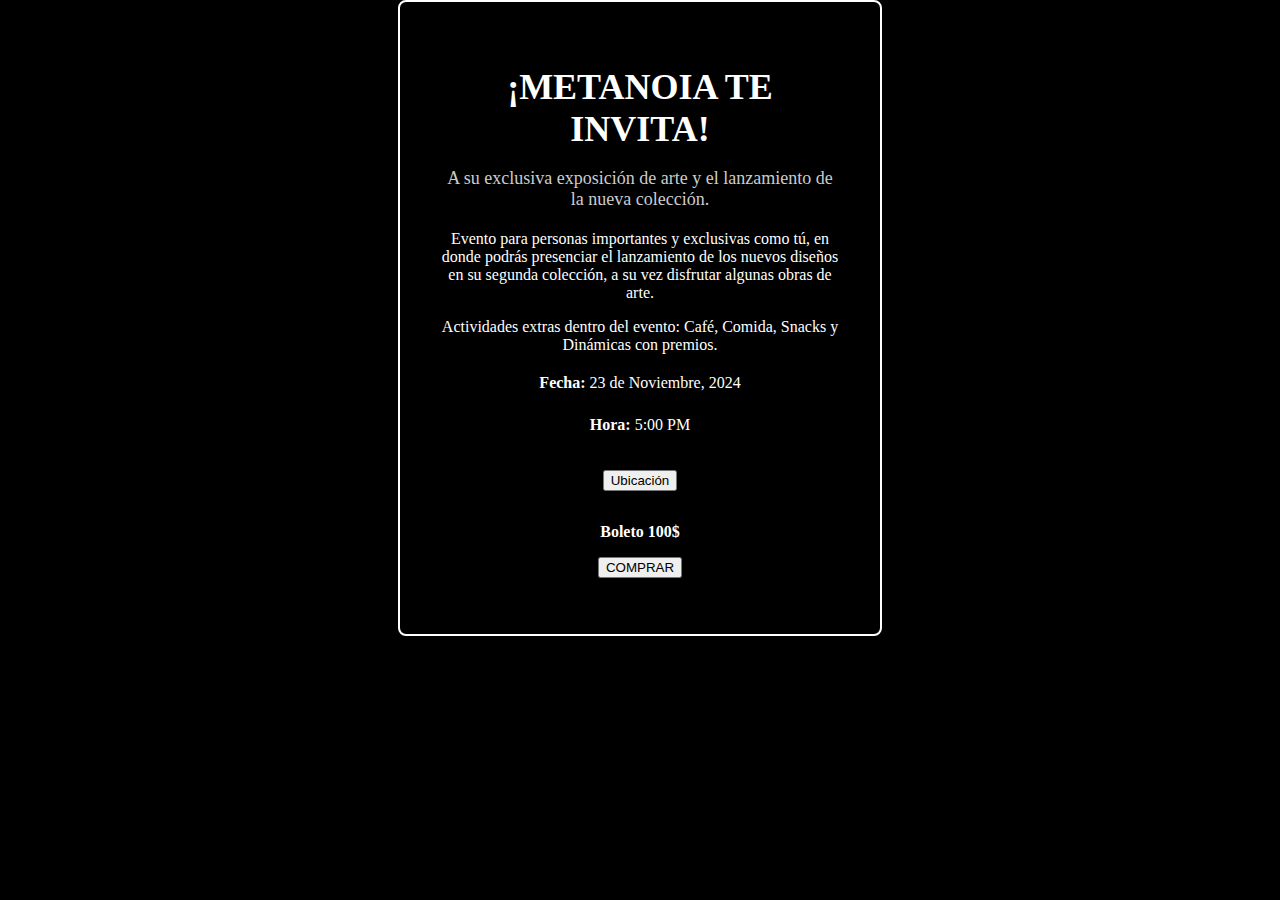
<file: index.html>
<!DOCTYPE html>
<html lang="es">
<head>
    <head>
    <meta charset="UTF-8">
    <meta http-equiv="X-UA-Compatible" content="IE=edge">
    <meta name="viewport" content="width=device-width, initial-scale=1.0">
    <title>Invitación</title>
    <link rel="stylesheet" href="style.css">
</head>
<body>
    <div class="invitation-container">
        <h1 class="title">¡METANOIA TE INVITA!</h1>
        <p class="subtitle">A su exclusiva exposición de arte y el lanzamiento de la nueva colección.</p>
        <p>Evento para personas importantes y exclusivas como tú, en donde podrás presenciar el lanzamiento de los nuevos diseños en su segunda colección, a su vez disfrutar algunas obras de arte.</p>
       
        <p>Actividades extras dentro del evento: Café, Comida, Snacks y Dinámicas con premios.</p>
              
        <div class="details">
            <p><strong>Fecha:</strong> 23 de Noviembre, 2024</p>
            <p><strong>Hora:</strong> 5:00 PM</p>
        </div>
        
        <div class="details">
            <a href="https://maps.app.goo.gl/zqyVnLL67UPkyPHf9">
                <button class="location-button">Ubicación</button>
            </a>
        </div>
                    <p><strong> Boleto 100$</strong><p/>
          <a href="https://wa.me/526561634731/?text=Hola,%20me%20gustaría%20comprar%20boletos%20para%20el%20evento" target="_blank">
    <button class="whatsapp-button">COMPRAR</button>
</a>

    </div>
</body>
</html>
</file>
<file: style.css>
body {
    margin: 0;
    padding: 0;
    font-family: 'Times New Roman', sans-serif;
    display: flex;
    background-color: #000;
    color:#fff;
    justify-content: center;
    align-items: flex-start;
    height: auto;
}

.invitation-container {
    text-align: center;
    border: 2px solid #fff;
    padding: 40px;
    border-radius: 8px;
    max-width: 400px;
}

.title {
    font-size: 36px;
    margin-bottom: 10px;
}

.subtitle {
    font-size: 18px;
    margin-bottom: 20px;
    color: #ccc;
}

.details {
    margin-bottom: 30px;
    line-height: 1.6;
}

.rsvp-button {
    padding: 10px 20px;
    font-size: 16px;
  font-family: 'anchor-point',sans-serif;
    color: #000000;
    background-color: #fff;
    border: none;
    border-radius: 5px;
    cursor: pointer;
}

.rsvp-button:hover {
    background-color: #ffffff;
}
</file>
